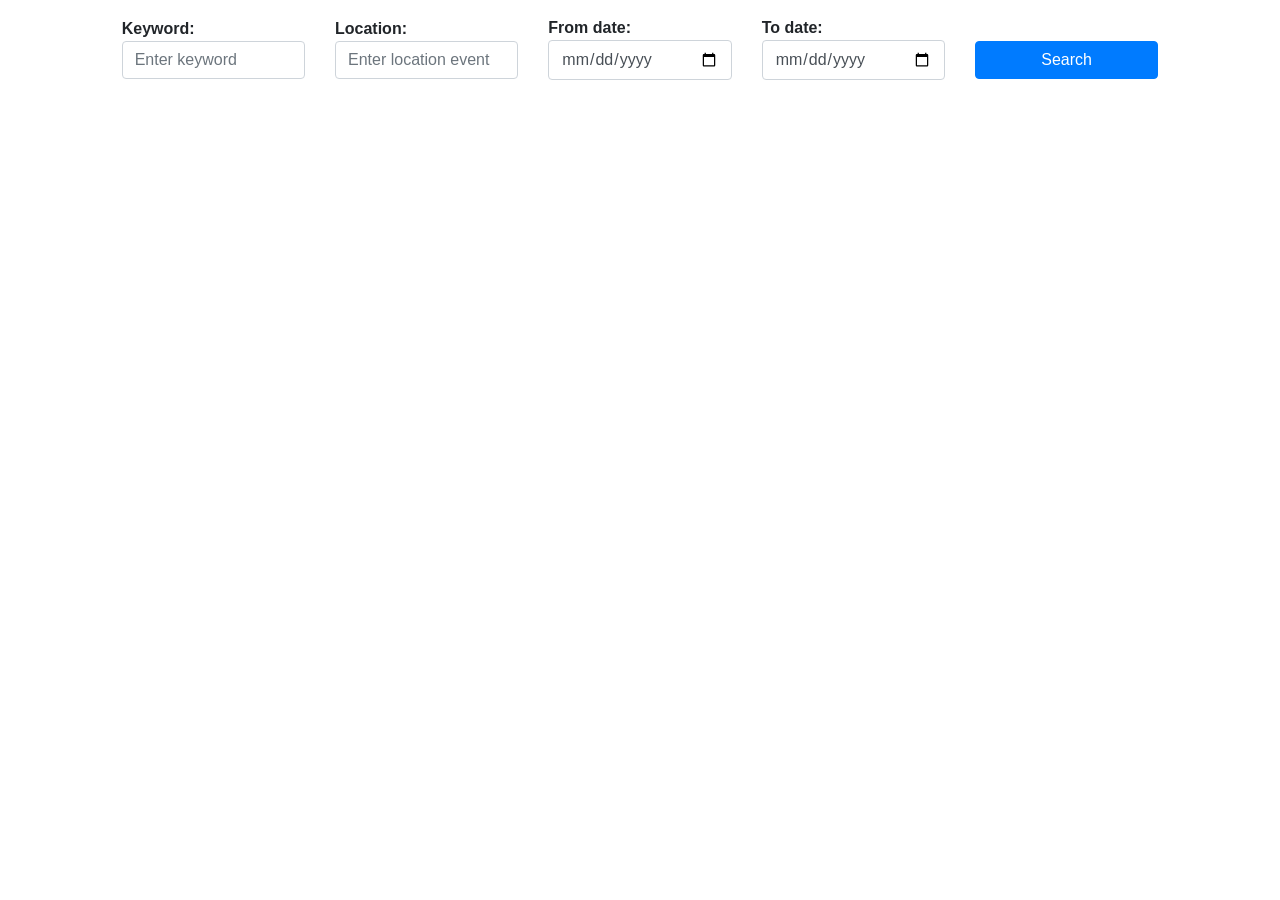
<file: main.html>
<!DOCTYPE html>
<html>
<head>
	<title>EventChain Searching</title>
	<meta charset="utf-8">
	<meta name="viewport" content="width=device-width, initial-scale=1">
	<!-- Latest compiled and minified CSS -->
	<link rel="stylesheet" href="https://maxcdn.bootstrapcdn.com/bootstrap/4.0.0/css/bootstrap.min.css">

	<link rel="stylesheet" href="public/main.css">
	<!-- jQuery library -->
	<script src="https://ajax.googleapis.com/ajax/libs/jquery/3.3.1/jquery.min.js"></script>

	<!-- Latest compiled JavaScript -->
	<script src="https://maxcdn.bootstrapcdn.com/bootstrap/4.0.0/js/bootstrap.min.js"></script>

</head>

<body>

	<div class="container-fluid">
		<div class="row align-items-center justify-content-center">
			<div class="col-md-2 pt-3">
				<div class="form-group ">
					<span><b>Keyword: </b></span>
					<input type="text" class="form-control" id="title" placeholder="Enter keyword">
				</div>
			</div>
			<div class="col-md-2 pt-3">
				<div class="form-group">
					<span><b>Location: </b></span>
					<input type="text" class="form-control" id="location" placeholder="Enter location event">
				</div>
			</div>
			<div class="col-md-2 pt-3">
				<div class="form-group">
					<span><b>From date: </b></span>
					<input type="date" class="form-control" id="fromDate" placeholder="Enter date from">
				</div>
			</div>
			<div class="col-md-2 pt-3">
				<div class="form-group">
					<span><b>To date: </b></span>
					<input type="date" class="form-control" id="toDate" placeholder="Enter date to">
				</div>
			</div>
			<div class="col-md-2">
				<span>&nbsp;</span>
				<button id="searchButton" type="submit" class="btn btn-primary btn-block">Search</button>
			</div>
		</div>
	</div>

	<div class="container">
		<div class="loader" id="loader" style="display: none;">
			<div class="loader--dot"></div>
			<div class="loader--dot"></div>
			<div class="loader--dot"></div>
			<div class="loader--dot"></div>
			<div class="loader--dot"></div>
			<div class="loader--dot"></div>
			<div class="loader--text"></div>
		</div>
		<nav class="navbar bg-faded nav-pagination" id="pagination" style="display: none;">
			<ul class="pagination mx-auto">
				<li class="page-item" id="prev"><a class="page-link">Previous</a></li>
				<li class="page-item" id="next"><a class="page-link">Next</a></li>
			</ul>
		</nav>
		<div class="row">
			<div class="list-group" id="event-list">

			</div>
		</div>
		
	</div>


</body>

<script type="text/javascript" src="public/eventinfo.js"></script>
<script type="text/javascript" src="public/main.js"></script>
<script type="text/javascript">


	$("#searchButton").on("click", function(e){
		e.preventDefault();
		
		//show loader bar
		var loaderBar = document.getElementById("loader");
		loaderBar.style.display = "block";

		//dim searching button
		var searchButton = document.getElementById("searchButton");
		searchButton.disabled = true;
		
		$("#event-list").hide();
		$("#pagination").hide();

		var title = $("#title").val();
		var location = $("#location").val();
		var fromDate = $("#fromDate").val();
		var toDate = $("#toDate").val();
		
		initSearch(title, fromDate, toDate, location, 
			function(result) {
				console.log(result);
				document.getElementById("event-list").innerHTML = "";
				loaderBar.style.display = "none";
				for (var i = 0; i < result.length; i++) {
					var elem = result[i].createEventInfoElement();
					document.getElementById("event-list").appendChild(elem);
				}
				$("#event-list").show();
				$("#pagination").show();
				$('html').animate({ scrollTop: 0 }, 'slow');
				setTimeout(function() {
					searchButton.disabled = false;
				}, 500);
				
			}, function(error){
				console.log(error);
				$("#event-list").show();
				$("#pagination").show();
				setTimeout(function() {
					searchButton.disabled = false;
				}, 500);
				loaderBar.style.display = "none";
				}
		);
		return false;
	});

	$("#next").on("click", function(e){
		e.preventDefault();
		if (!$(this).hasClass("disabled")) {
			//show loader bar
			var loaderBar = document.getElementById("loader");
			loaderBar.style.display = "block";

			//dim searching button
			var searchButton = document.getElementById("searchButton");
			searchButton.disabled = true;
			
			$("#event-list").hide();
			$("#next").addClass("disabled");
			nextPage( 
				function(result) {
					console.log(result);
					document.getElementById("event-list").innerHTML = "";
					loaderBar.style.display = "none";
					for (var i = 0; i < result.length; i++) {
						var elem = result[i].createEventInfoElement();
						document.getElementById("event-list").appendChild(elem);
					}
					$("#event-list").show();
					setTimeout(function() {
						searchButton.disabled = false;
						$("#next").removeClass("disabled");
					}, 500);
					$('html').animate({ scrollTop: 0 }, 'slow');
				}, function(error){
					console.log(error);
					loaderBar.style.display = "none";
					$("#event-list").show();
					$("#next").removeClass("disabled");
					searchButton.disabled = false;
				}
			);
		}
		
		return false;
	});

	$("#prev").on("click", function(e){
		e.preventDefault();
		document.getElementById("event-list").innerHTML = "";
		prevPage(
			function(result) {
				console.log(result);
				for (var i = 0; i < result.length; i++) {
					var elem = result[i].createEventInfoElement();
					document.getElementById("event-list").appendChild(elem);
				}
				$('html').animate({ scrollTop: 0 }, 'slow');
			}, function(error){
				console.log(error);
			}
		);
		return false;
	});
</script>
</html>
</file>
<file: public/main.css>
.container-fluid {
	margin-bottom: 30px;
}

.container {
	margin-top: 10px;
}


@media screen and (min-width: 820px) {
	.profile-teaser-left {
		float: left; 
		width: 20%; 
		margin-right: 1%;
	}

	.profile-img img {
		width: 100%; 
		height: auto;
	}
}

@media screen and (max-width: 820px) {
	.profile-img img {
		width: 100%; 
		height: auto;
		object-fit: contain;
	}

	.row {
		margin: auto;
	}
	
	.list-group {
		width: 100%;
	}
}

.profile-teaser-main {
	float: left; width: 79%;
}

.list-group-item {
	margin-top: 30px;
	bottom: 30px;
}

.info { display: inline-block; margin-right: 10px; color: #777; }
.info span { font-weight: bold; }

.loader {
	height: 20px;
	width: 250px;
	position: absolute;
	top: 0;
	bottom: 0;
	left: 0;
	right: 0;
	margin: auto;
}
.loader--dot {
	animation-name: loader;
	animation-timing-function: ease-in-out;
	animation-duration: 3s;
	animation-iteration-count: infinite;
	height: 20px;
	width: 20px;
	border-radius: 100%;
	background-color: black;
	position: absolute;
	border: 2px solid white;
}
.loader--dot:first-child {
	background-color: #8cc759;
	animation-delay: 0.5s;
}
.loader--dot:nth-child(2) {
	background-color: #8c6daf;
	animation-delay: 0.4s;
}
.loader--dot:nth-child(3) {
	background-color: #ef5d74;
	animation-delay: 0.3s;
}
.loader--dot:nth-child(4) {
	background-color: #f9a74b;
	animation-delay: 0.2s;
}
.loader--dot:nth-child(5) {
	background-color: #60beeb;
	animation-delay: 0.1s;
}
.loader--dot:nth-child(6) {
	background-color: #fbef5a;
	animation-delay: 0s;
}
.loader--text {
	position: absolute;
	top: 200%;
	left: 0;
	right: 0;
	width: 4rem;
	margin: auto;
}
.loader--text:after {
	content: "LOADING";
	font-weight: bold;
	animation-name: loading-text;
	animation-duration: 3s;
	animation-iteration-count: infinite;
}

@keyframes loader {
	15% {
		transform: translateX(0);
	}
	45% {
		transform: translateX(230px);
	}
	65% {
		transform: translateX(230px);
	}
	95% {
		transform: translateX(0);
	}
}
@keyframes loading-text {
	0% {
		content: "LOADING";
	}
	25% {
		content: "LOADING.";
	}
	50% {
		content: "LOADING..";
	}
	75% {
		content: "LOADING...";
	}
}

.nav-pagination {
	float: justify;
}
</file>
